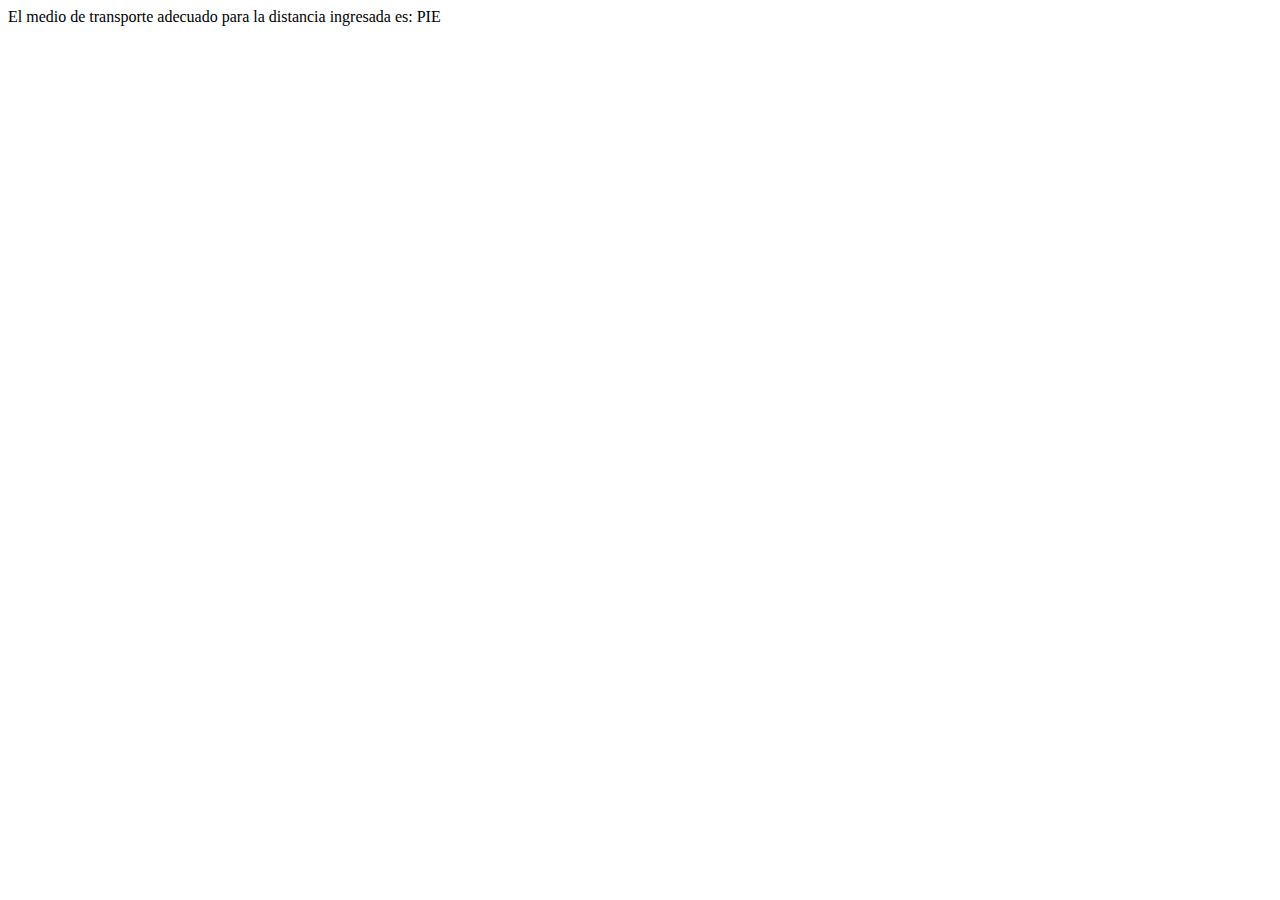
<file: Unidad 3/Ejercicio 1-M3U3.html>
<!DOCTYPE html>
<html lang="en">
<head>
    <meta charset="UTF-8">
    <meta http-equiv="X-UA-Compatible" content="IE=edge">
    <meta name="viewport" content="width=device-width, initial-scale=1.0">
    <title>Tarea Modulo 3 Unidad 3</title>
</head>
<body>
    <!-- Ejericio 1
    Crear el código que dada una distancia determine el medio de transporte apropiado de acuerdo a las siguientes reglas:
    0 a 1000 metros = pie    
    1000 a 10000 metros = bicicleta
    10000 a 30000 metros = colectivo
    30000 a 100000 metros = auto
    +100000 = avion -->

   
    <script>
        var distancia;
        do {
            distancia = prompt('Íngrese la distancia a recorrer: ','');
        } while (distancia<0);
        
        document.write('El medio de transporte adecuado para la distancia ingresada es: ');

        if (distancia<100000){
            if (distancia<3000){
                if (distancia<10000){
                    if (distancia<1000){
                        document.write('PIE')
                    }else { document.write('BICICLETA');}
                } else{Document.write('COLECTIVO');}
            } else{Document.write('AUTO');}
        } else{Document.write('AVION');}
    </script>


   
</body>
</html>
</file>
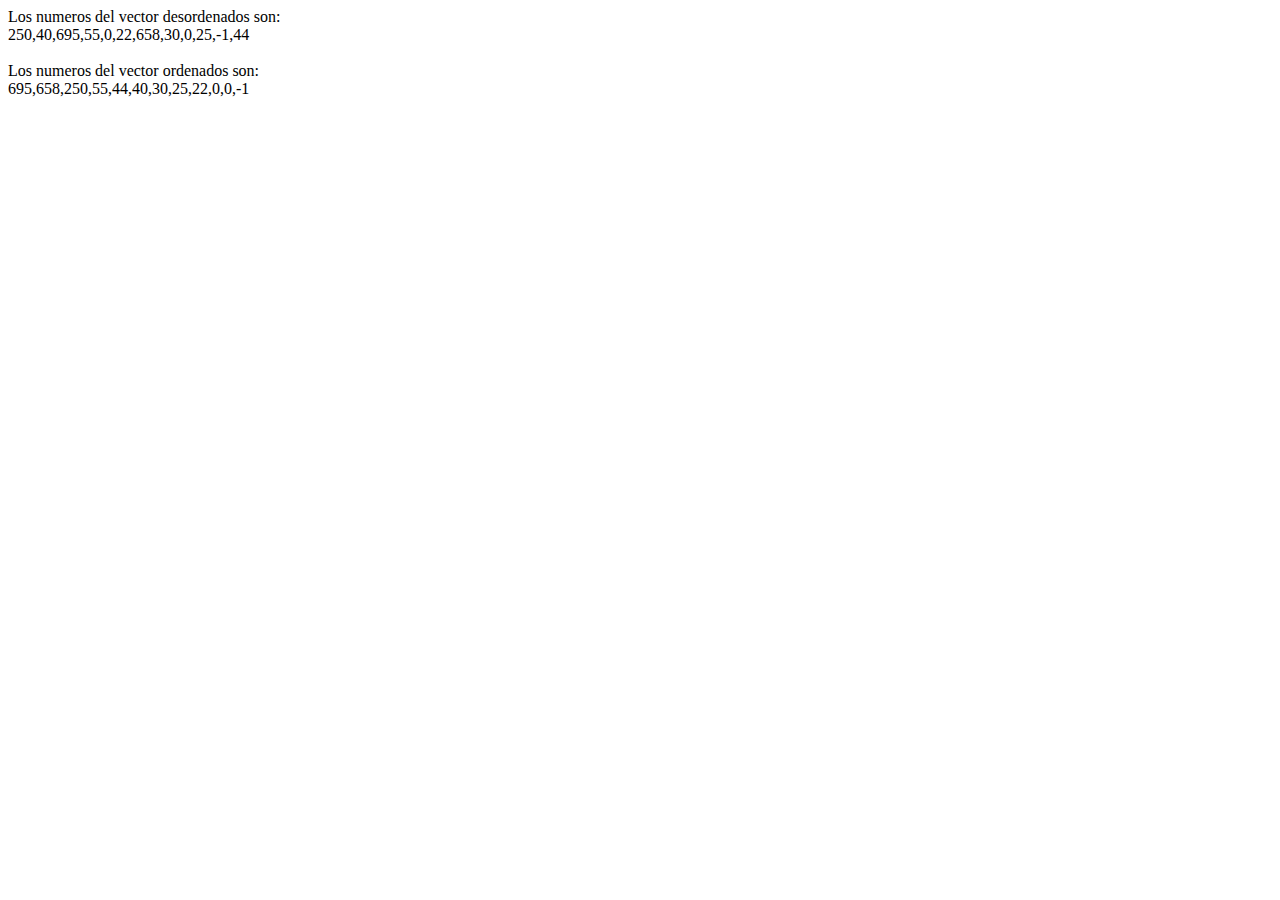
<file: Unidad 3/Ejercicio 2 - M3U3.html>
<!DOCTYPE html>
<html lang="en">
<head>
    <meta charset="UTF-8">
    <meta http-equiv="X-UA-Compatible" content="IE=edge">
    <meta name="viewport" content="width=device-width, initial-scale=1.0">
    <title>Document</title>
</head>
<body>
     <!-- Ejericio 2    
    Crear el código que reciba como parámetro un array de números y devuelva el mayor. -->

    <script>
        let numeros = [250,40,695,55,0,22,658,30,0,25,-1,44];
        document.write('Los numeros del vector desordenados son:<br>' );
        document.write(numeros, '<br><br>');
        numeros.sort( (a,b) =>
        {
            if (a==b)
            {
                return 0;
            }
            if (a>b)
            {
                return -1;
            }
            else{
                return 0;
            }
        });
        document.write('Los numeros del vector ordenados son:<br> ');
        document.write(numeros);
    </script>
</body>
</html>
</file>
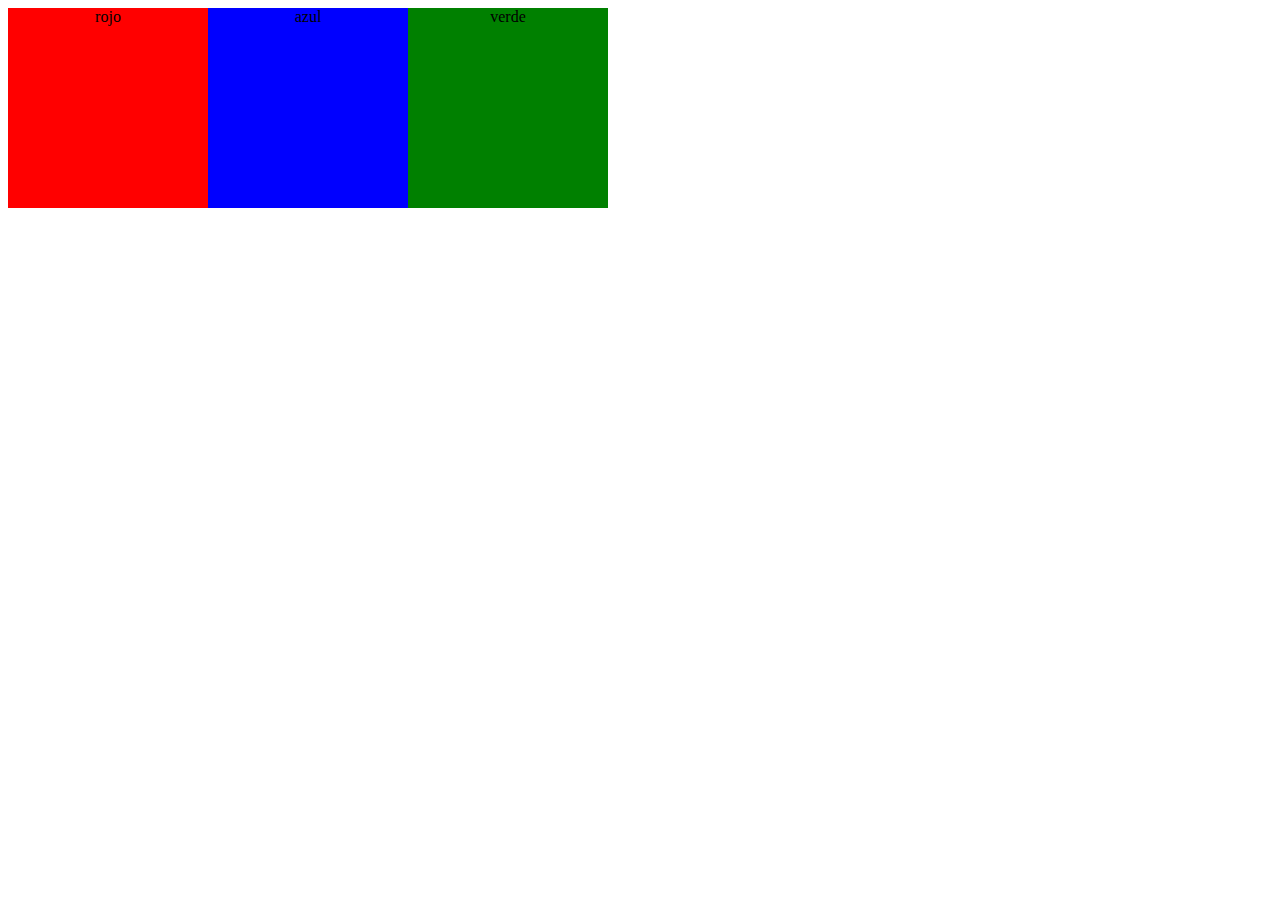
<file: Unidad 4/tarea/ejercicio 1.html>
<!DOCTYPE html>
<html lang="en">
<head>
    <meta charset="UTF-8">
    <meta http-equiv="X-UA-Compatible" content="IE=edge">
    <meta name="viewport" content="width=device-width, initial-scale=1.0">
    <title>Document</title>
</head>
<body>
<!-- //Crear un documento html con 3 cuadrados que, al ser clickeados, cambien el color de fondo del documento.
Cada cuadrado debera tener un color distinto// -->


<div class="caja">
<div class="color" onclick="cambiarcolor(0)" style="background-color: red;">rojo</div>
<div class="color" onclick="cambiarcolor(1)" style="background-color: blue;">azul</div>
<div class="color" onclick="cambiarcolor(2)" style="background-color: green;">verde</div>
</div>

<style>
    .caja{
        display: flex;
    }
    .color{
        height: 200px;
        width: 200px;
        text-align: center;
    }
</style>

<script>
    var pos;
    function cambiarcolor(pos) 
    {
                if ( pos==0) 
                {
    				document.querySelector('body').style.background= 'red';
    			} 
                else 
                {
    				if (pos==1)
                    {
                        document.querySelector('body').style.background= 'blue';
                    }
                    else
                    {
                        document.querySelector('body').style.background= 'green';         
                    }
                }
	}
</script>
</body>
</html>
</file>
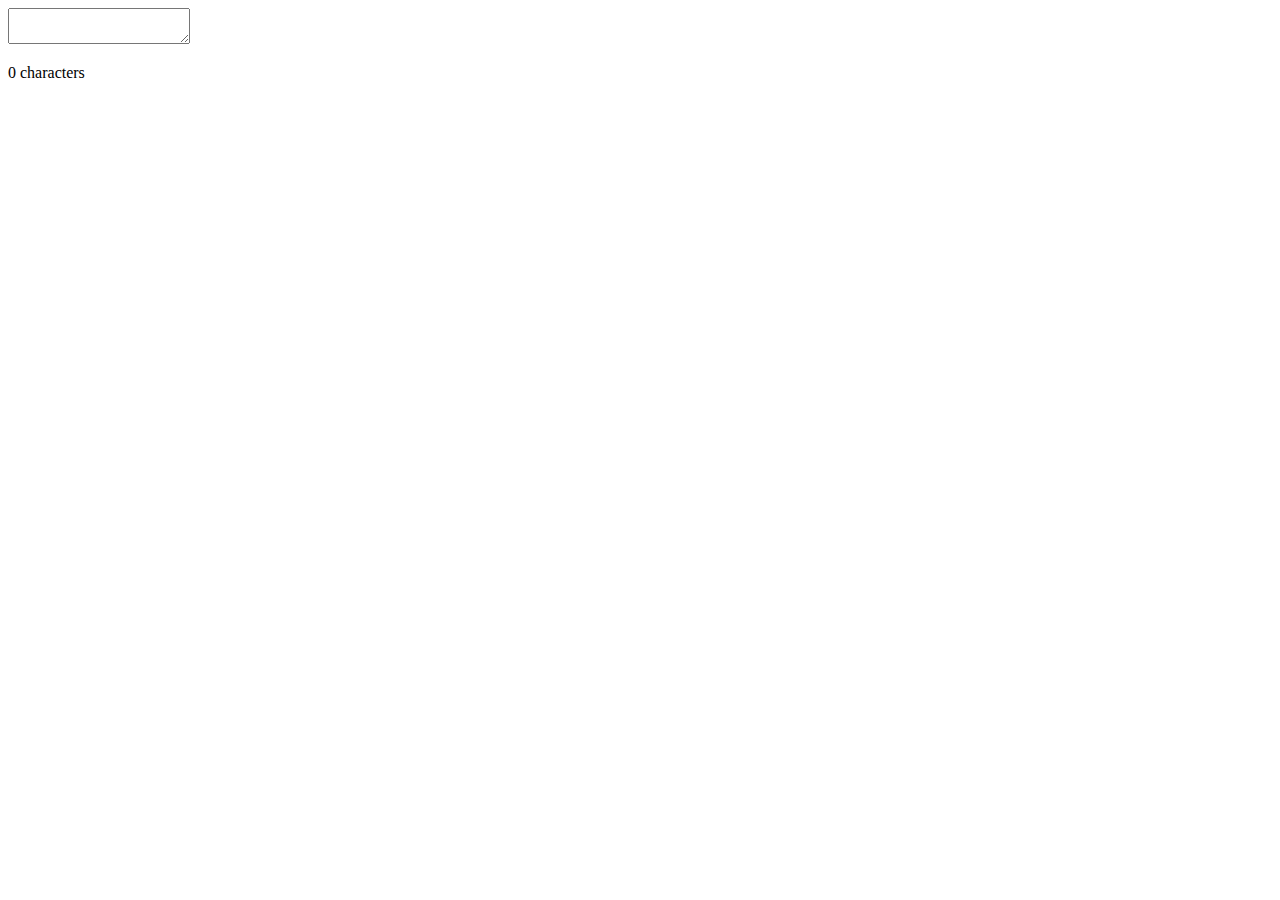
<file: Unidad 4/tarea/ejercicio 2.html>
<!DOCTYPE html>
<html lang="en">
<head>
    <meta charset="UTF-8">
    <meta http-equiv="X-UA-Compatible" content="IE=edge">
    <meta name="viewport" content="width=device-width, initial-scale=1.0">
    <title>Document</title>
</head>
<body>
    <!-- Programar un contador de caracteres para un textarea. -->
    
    <textarea name="message" onkeyup="countChars(this);"></textarea>
<p id="charNum">0 characters</p>

<script>
    function countChars(obj){
    document.getElementById("charNum").innerHTML = obj.value.length+' characters';
}
</script>
</body>
</html>
</file>
